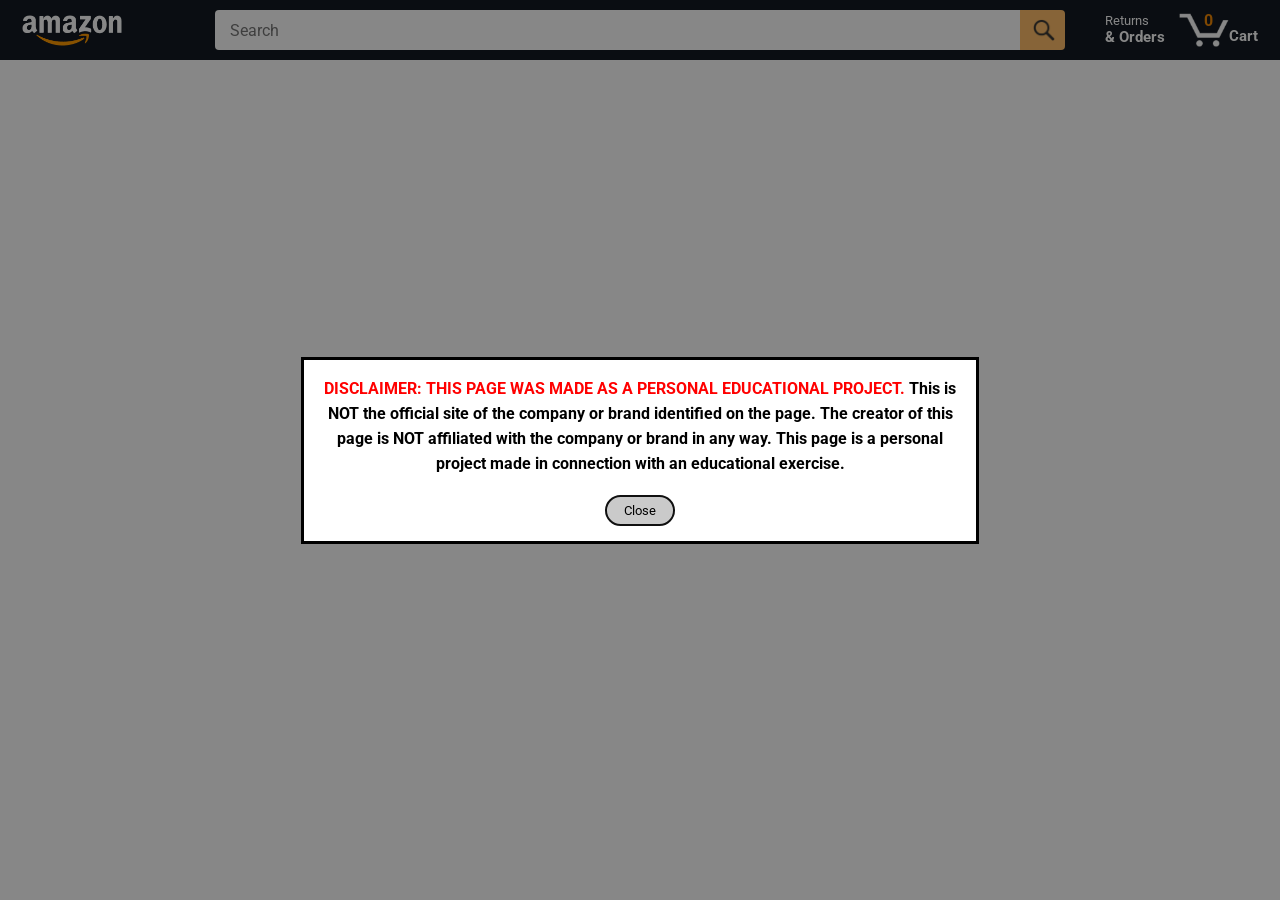
<file: index.html>
<!DOCTYPE html>
<html>
  <head>
    <title>Amazon Project</title>

    <!-- This code is needed for responsive design to work.
      (Responsive design = make the website look good on
      smaller screen sizes like a phone or a tablet). -->
    <meta name="viewport" content="width=device-width, initial-scale=1">

    <!-- Load a font called Roboto from Google Fonts. -->
    <link rel="preconnect" href="https://fonts.googleapis.com">
    <link rel="preconnect" href="https://fonts.gstatic.com" crossorigin>
    <link href="https://fonts.googleapis.com/css2?family=Roboto:wght@400;500;700&display=swap" rel="stylesheet">

    <!-- Here are the CSS files for this page. -->
    <link rel="stylesheet" href="styles/shared/general.css">
    <link rel="stylesheet" href="styles/shared/amazon-header.css">
    <link rel="stylesheet" href="styles/pages/amazon.css">
  </head>
  <body>
    <dialog class="disclaimer-modal" id="disclaimer-modal" closedby="any">
      <div class="disclaimer-container">
        <span style="color: red">
          DISCLAIMER: THIS PAGE WAS MADE AS A PERSONAL EDUCATIONAL PROJECT.
        </span> 
        This is NOT
        the official site of the company or brand identified on the page. The creator of this page is NOT
        affiliated with the company or brand in any way. This page is a personal project made in connection
        with an educational exercise.
      </div>

      <div style="margin-top: 20px; display: flex; justify-content: center">
        <button class="js-disclaimer-close-button disclaimer-close-button">
          Close
        </button>
      </div>
    </dialog>

    <div class="amazon-header">
      <div class="amazon-header-left-section">
        <a href="index.html" class="header-link">
          <img class="amazon-logo"
            src="images/amazon-logo-white.png">
          <img class="amazon-mobile-logo"
            src="images/amazon-mobile-logo-white.png">
        </a>
      </div>

      <div class="amazon-header-middle-section">
        <input class="js-search-bar search-bar" type="text" placeholder="Search">

        <a class="js-search-link">
          <button class="js-search-button search-button">
            <img class="search-icon" src="images/icons/search-icon.png">
          </button>
        </a>
      </div>

      <div class="amazon-header-right-section">
        <a class="orders-link header-link" href="orders.html">
          <span class="returns-text">Returns</span>
          <span class="orders-text">& Orders</span>
        </a>

        <a class="cart-link header-link" href="checkout.html">
          <img class="cart-icon" src="images/icons/cart-icon.png">
          <div class="js-cart-quantity cart-quantity"></div>
          <div class="cart-text">Cart</div>
        </a>
      </div>
    </div>
    
    <div class="main">
      <div class="js-products-grid products-grid"></div>
    </div>

    <script type="module" src="scripts/amazon.js"></script>
  </body>
</html>
</file>
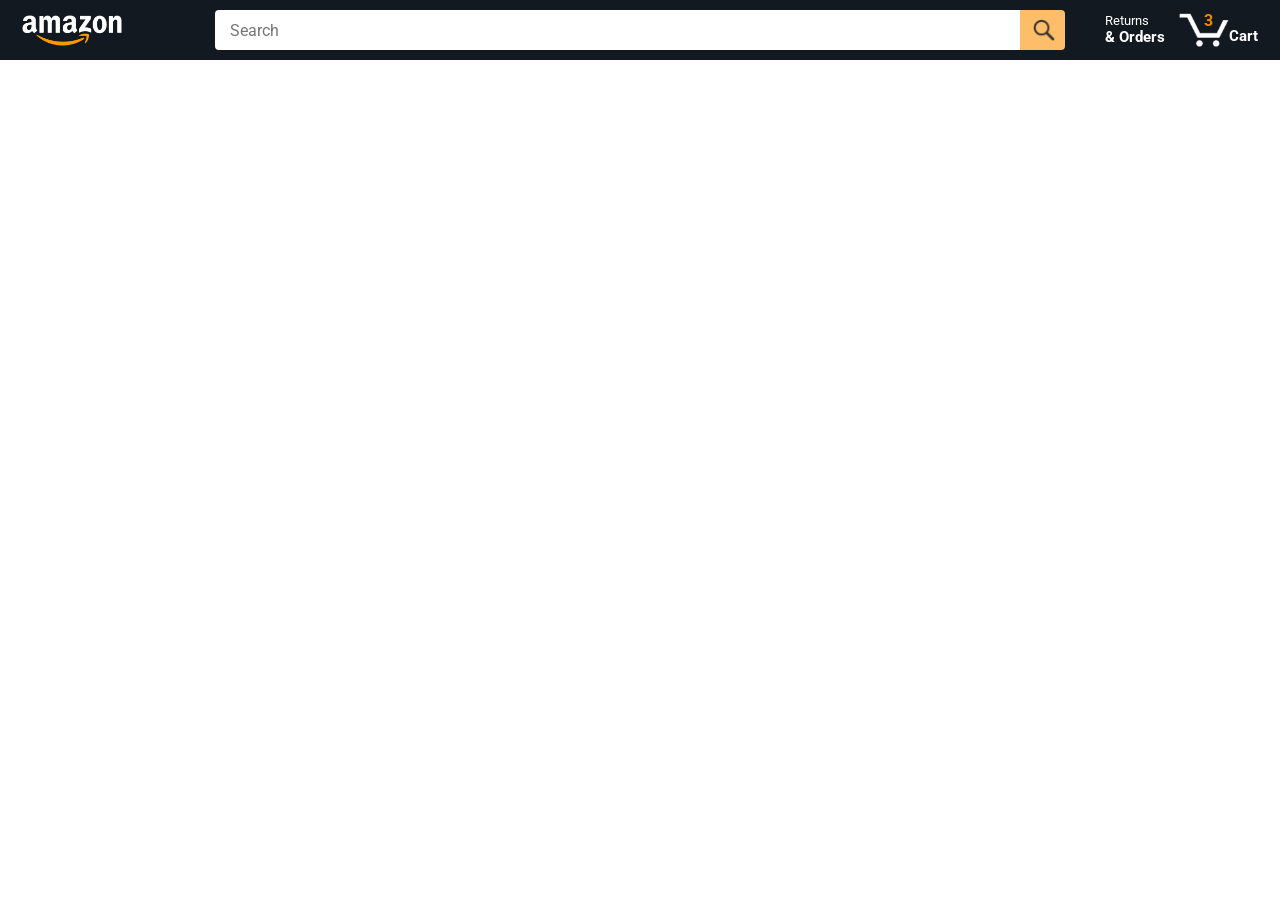
<file: amazon.html>
<!DOCTYPE html>
<html>
  <head>
    <title>Amazon Project</title>

    <!-- This code is needed for responsive design to work.
      (Responsive design = make the website look good on
      smaller screen sizes like a phone or a tablet). -->
    <meta name="viewport" content="width=device-width, initial-scale=1">

    <!-- Load a font called Roboto from Google Fonts. -->
    <link rel="preconnect" href="https://fonts.googleapis.com">
    <link rel="preconnect" href="https://fonts.gstatic.com" crossorigin>
    <link href="https://fonts.googleapis.com/css2?family=Roboto:wght@400;500;700&display=swap" rel="stylesheet">

    <!-- Here are the CSS files for this page. -->
    <link rel="stylesheet" href="styles/shared/general.css">
    <link rel="stylesheet" href="styles/shared/amazon-header.css">
    <link rel="stylesheet" href="styles/pages/amazon.css">
  </head>
  <body>
    <div class="amazon-header">
      <div class="amazon-header-left-section">
        <a href="amazon.html" class="header-link">
          <img class="amazon-logo"
            src="images/amazon-logo-white.png">
          <img class="amazon-mobile-logo"
            src="images/amazon-mobile-logo-white.png">
        </a>
      </div>

      <div class="amazon-header-middle-section">
        <input class="search-bar" type="text" placeholder="Search">

        <button class="search-button">
          <img class="search-icon" src="images/icons/search-icon.png">
        </button>
      </div>

      <div class="amazon-header-right-section">
        <a class="orders-link header-link" href="orders.html">
          <span class="returns-text">Returns</span>
          <span class="orders-text">& Orders</span>
        </a>

        <a class="cart-link header-link" href="checkout.html">
          <img class="cart-icon" src="images/icons/cart-icon.png">
          <div class="cart-quantity">3</div>
          <div class="cart-text">Cart</div>
        </a>
      </div>
    </div>
    
    <div class="main">
      <div class="js-products-grid products-grid"></div>
    </div>

    <script src="data/cart.js"></script>
    <script src="data/products.js"></script>
    <script src="scripts/amazon.js"></script>
  </body>
</html>
</file>
<file: styles/shared/general.css>
body {
  font-family: Roboto, Arial;
  color: rgb(33, 33, 33);
  /* The <body> element has a default margin of 8px
     on all sides. This removes the default margins. */
  margin: 0;
}

/* <p> elements have a default margin on the top
   and bottom. This removes the default margins. */
p {
  margin: 0;
}

button {
  cursor: pointer;
}

select {
  cursor: pointer;
}

input, select, button {
  font-family: Roboto, Arial;
}

.button-primary {
  color: rgb(33, 33, 33);
  background-color: rgb(255, 216, 20);
  border: 1px solid rgb(252, 210, 0);
  border-radius: 8px;
  cursor: pointer;
  box-shadow: 0 2px 5px rgba(213, 217, 217, 0.5);
}

.button-primary:hover {
  background-color: rgb(247, 202, 0);
  border: 1px solid rgb(242, 194, 0);
}

.button-primary:active {
  background: rgb(255, 216, 20);
  border-color: rgb(252, 210, 0);
  box-shadow: none;
}

.button-secondary {
  color: rgb(33, 33, 33);
  background: white;
  border: 1px solid rgb(213, 217, 217);
  border-radius: 8px;
  cursor: pointer;
  box-shadow: 0 2px 5px rgba(213, 217, 217, 0.5);
}

.button-secondary:hover {
  background-color: rgb(247, 250, 250);
}

.button-secondary:active {
  background-color: rgb(237, 253, 255);
  box-shadow: none;
}

/* These styles will limit text to 2 lines. Anything
   beyond 2 lines will be replaced with "..."
   You can find this code by using an A.I. tool or by
   searching in Google.
   https://css-tricks.com/almanac/properties/l/line-clamp/ */
.limit-text-to-2-lines {
  display: -webkit-box;
  -webkit-line-clamp: 2;
  -webkit-box-orient: vertical;
  overflow: hidden;
}

.link-primary {
  color: rgb(1, 124, 182);
  cursor: pointer;
}

.link-primary:hover {
  color: rgb(196, 80, 0);
}

/* Styles for dropdown selectors. */
select {
  color: rgb(33, 33, 33);
  background-color: rgb(240, 240, 240);
  border: 1px solid rgb(213, 217, 217);
  border-radius: 8px;
  padding: 3px 5px;
  font-size: 15px;
  cursor: pointer;
  box-shadow: 0 2px 5px rgba(213, 217, 217, 0.5);
}

select:focus,
input:focus {
  outline: 2px solid rgb(255, 153, 0);
}
</file>
<file: styles/shared/amazon-header.css>
.amazon-header {
  background-color: rgb(19, 25, 33);
  color: white;
  padding-left: 15px;
  padding-right: 15px;

  display: flex;
  align-items: center;
  justify-content: space-between;

  position: fixed;
  top: 0;
  left: 0;
  right: 0;
  height: 60px;
}

.amazon-header-left-section {
  width: 180px;
}

@media (max-width: 800px) {
  .amazon-header-left-section {
    width: unset;
  }
}

.header-link {
  display: inline-block;
  padding: 6px;
  border-radius: 2px;
  cursor: pointer;
  text-decoration: none;
  border: 1px solid rgba(0, 0, 0, 0);
}

.header-link:hover {
  border: 1px solid white;
}

.amazon-logo {
  width: 100px;
  margin-top: 5px;
}

.amazon-mobile-logo {
  display: none;
}

@media (max-width: 575px) {
  .amazon-logo {
    display: none;
  }

  .amazon-mobile-logo {
    display: block;
    height: 35px;
    margin-top: 5px;
  }
}

.amazon-header-middle-section {
  flex: 1;
  max-width: 850px;
  margin-left: 10px;
  margin-right: 10px;
  display: flex;
}

.search-bar {
  flex: 1;
  width: 0;
  font-size: 16px;
  height: 38px;
  padding-left: 15px;
  border: none;
  border-top-left-radius: 4px;
  border-bottom-left-radius: 4px;
  border-top-right-radius: 0;
  border-bottom-right-radius: 0;
}

.search-button {
  background-color: rgb(254, 189, 105);
  border: none;
  width: 45px;
  height: 40px;
  border-top-right-radius: 4px;
  border-bottom-right-radius: 4px;
  flex-shrink: 0;
}

.search-icon {
  height: 22px;
  margin-left: 2px;
  margin-top: 3px;
}

.amazon-header-right-section {
  width: 180px;
  flex-shrink: 0;
  display: flex;
  justify-content: end;
}

.orders-link {
  color: white;
}

.returns-text {
  display: block;
  font-size: 13px;
}

.orders-text {
  display: block;
  font-size: 15px;
  font-weight: 700;
}

.cart-link {
  color: white;
  display: flex;
  align-items: center;
  position: relative;
}

.cart-icon {
  width: 50px;
}

.cart-text {
  margin-top: 12px;
  font-size: 15px;
  font-weight: 700;
}

.cart-quantity {
  color: rgb(240, 136, 4);
  font-size: 16px;
  font-weight: 700;

  position: absolute;
  top: 4px;
  left: 22px;
  
  width: 26px;
  text-align: center;
}


.has-search
{
  color: black;
}
</file>
<file: styles/pages/amazon.css>
.main {
  margin-top: 60px;
}

.products-grid {
  display: grid;

  /* - In CSS Grid, 1fr means a column will take up the
       remaining space in the grid.
     - If we write 1fr 1fr ... 1fr; 8 times, this will
       divide the grid into 8 columns, each taking up an
       equal amount of the space.
     - repeat(8, 1fr); is a shortcut for repeating "1fr"
       8 times (instead of typing out "1fr" 8 times).
       repeat(...) is a special property that works with
       display: grid; */
  grid-template-columns: repeat(8, 1fr);
}

/* @media is used to create responsive design (making the
   website look good on any screen size). This @media
   means when the screen width is 2000px or less, we
   will divide the grid into 7 columns instead of 8. */
@media (max-width: 2000px) {
  .products-grid {
    grid-template-columns: repeat(7, 1fr);
  }
}

/* This @media means when the screen width is 1600px or
   less, we will divide the grid into 6 columns. */
@media (max-width: 1600px) {
  .products-grid {
    grid-template-columns: repeat(6, 1fr);
  }
}

@media (max-width: 1300px) {
  .products-grid {
    grid-template-columns: repeat(5, 1fr);
  }
}

@media (max-width: 1000px) {
  .products-grid {
    grid-template-columns: repeat(4, 1fr);
  }
}

@media (max-width: 800px) {
  .products-grid {
    grid-template-columns: repeat(3, 1fr);
  }
}

@media (max-width: 575px) {
  .products-grid {
    grid-template-columns: repeat(2, 1fr);
  }
}

@media (max-width: 450px) {
  .products-grid {
    grid-template-columns: 1fr;
  }
}

.product-container {
  padding-top: 40px;
  padding-bottom: 25px;
  padding-left: 25px;
  padding-right: 25px;

  border-right: 1px solid rgb(231, 231, 231);
  border-bottom: 1px solid rgb(231, 231, 231);

  display: flex;
  flex-direction: column;
}

.product-image-container {
  display: flex;
  justify-content: center;
  align-items: center;

  height: 180px;
  margin-bottom: 20px;
}

.product-image {
  /* Images will overflow their container by default. To
    prevent this, we set max-width and max-height to 100%
    so they stay inside their container. */
  max-width: 100%;
  max-height: 100%;
}

.product-name {
  height: 40px;
  margin-bottom: 5px;
}

.product-rating-container {
  display: flex;
  align-items: center;
  margin-bottom: 10px;
}

.product-rating-stars {
  width: 100px;
  margin-right: 6px;
}

.product-rating-count {
  color: rgb(1, 124, 182);
  cursor: pointer;
  margin-top: 3px;
}

.product-price {
  font-weight: 700;
  margin-bottom: 10px;
}

.product-quantity-container {
  margin-bottom: 17px;
}

.product-spacer {
  flex: 1;
}

.added-to-cart {
  color: rgb(6, 125, 98);
  font-size: 16px;

  display: flex;
  align-items: center;
  margin-bottom: 8px;

  /* At first, the "Added to cart" message will
     be invisible. Use JavaScript to change the
     opacity and make it visible. */
  opacity: 0;
}

.added-to-cart img {
  height: 20px;
  margin-right: 5px;
}

.add-to-cart-button {
  width: 100%;
  padding: 8px;
  border-radius: 50px;
}

.displayed
{
  opacity: 1;
}

.disclaimer-modal
{
  width: 50%;
}

.disclaimer-container
{
  text-align: center;
  font-weight: bold;
  justify-content: center;
  line-height: 25px;
}

.disclaimer-close-button
{
  padding: 7px;
  padding-inline: 18px;
  border: none;
  border-radius: 20px;
  background-color: rgb(202, 202, 202);
}

.disclaimer-close-button:hover
{
  background-color: rgb(216, 216, 216);
}

dialog::backdrop
{
  background-color: rgba(0, 0, 0, 0.47);
}
</file>
